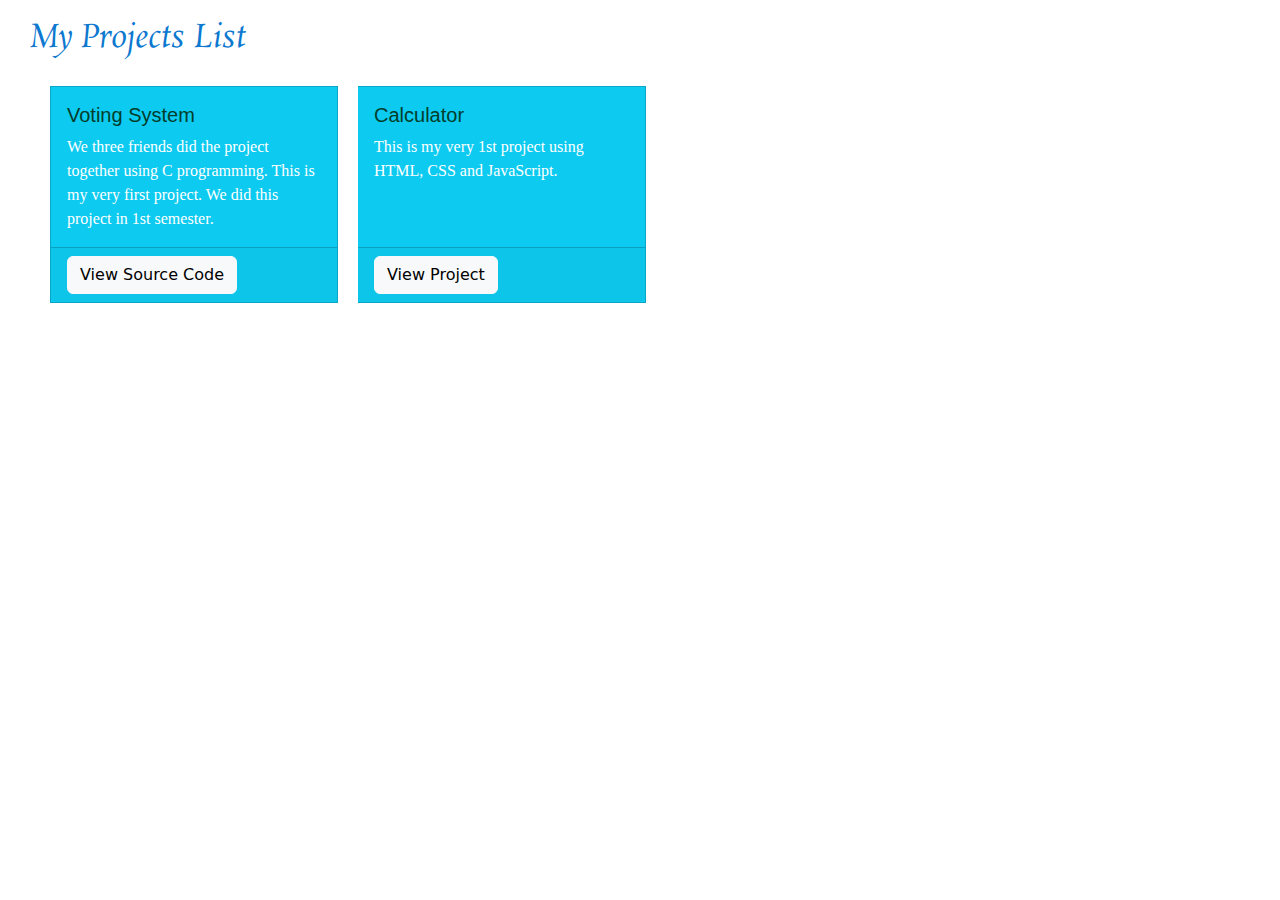
<file: index.html>
<!DOCTYPE html>
<html lang="en">

<head>
    <meta charset="UTF-8">
    <meta name="viewport" content="width=device-width, initial-scale=1.0">

    <!-- Front -->
    <link rel="preconnect" href="https://fonts.googleapis.com">
    <link rel="preconnect" href="https://fonts.gstatic.com" crossorigin>
    <link href="https://fonts.googleapis.com/css2?family=Rosarivo:ital@0;1&display=swap" rel="stylesheet">

    <!-- BootStrap CSS and JavaScript -->
    <link rel="stylesheet" href="css/bootstrap.min.css">
    <script src="js/bootstrap.min.js"></script>

    <link rel="stylesheet" href="cs.css">

    <title>Project List</title>
</head>

<body>

    <h2>My Projects List</h2>

    <div class="card-group">
        <div class="card text-white bg-info">
            <div class="card-body">
                <h5 class="card-title">Voting System</h5>
                <p class="card-text">We three friends did the project together using C programming. This is my very
                    first project. We did this project in 1st semester.</p>
            </div>

            <div class="card-footer">
                <a href="Voting system.c" class="btn btn-light">View Source Code</a>
            </div>
        </div>

        <div class="card text-white bg-info">
            <div class="card-body">
                <h5 class="card-title">Calculator</h5>
                <p class="card-text">This is my very 1st project using HTML, CSS and JavaScript. </p>
            </div>

            <div class="card-footer">
                <a href="Calculator/index.html" class="btn btn-light">View Project</a>
            </div>
        </div>
    </div>


</body>

</html>
</file>
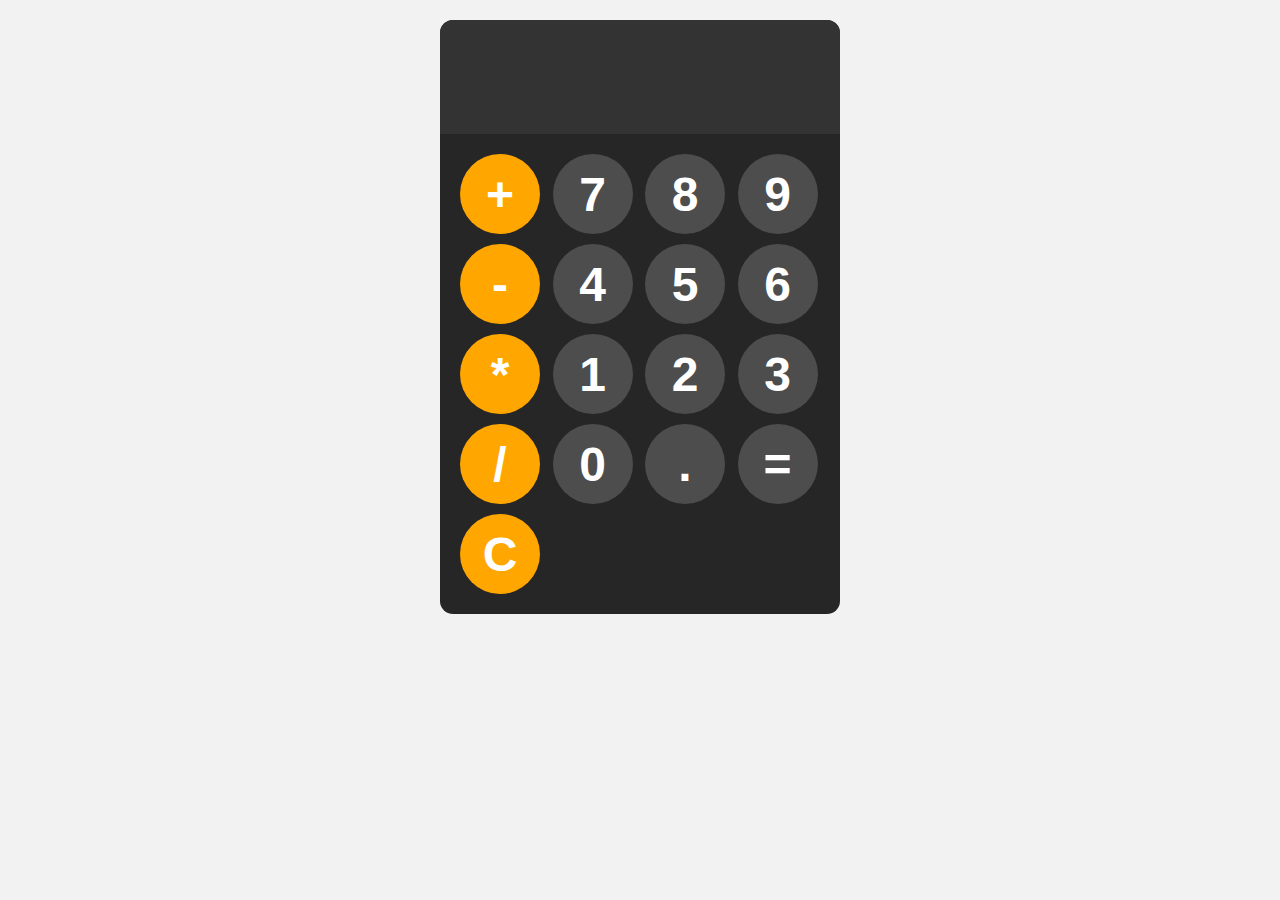
<file: Calculator/index.html>
<!DOCTYPE html>
<html lang="en">
<head>
    <meta charset="UTF-8">
    <meta name="viewport" content="width=device-width, initial-scale=1.0">
    <title>Calculator</title>
    <link rel="stylesheet" href="style.css">
</head>
<body >
    <div id="calculator">
        <input id="display" readonly>
        <div id="keys">
            <button onclick="appendToDisplay('+')" class="op-btn">+</button>
            <button onclick="appendToDisplay('7')">7</button>
            <button onclick="appendToDisplay('8')">8</button>
            <button onclick="appendToDisplay('9')">9</button>
            <button onclick="appendToDisplay('-')" class="op-btn">-</button>
            <button onclick="appendToDisplay('4')">4</button>
            <button onclick="appendToDisplay('5')">5</button>
            <button onclick="appendToDisplay('6')">6</button>
            <button onclick="appendToDisplay('*')" class="op-btn">*</button>
            <button onclick="appendToDisplay('1')">1</button>
            <button onclick="appendToDisplay('2')">2</button>
            <button onclick="appendToDisplay('3')">3</button>
            <button onclick="appendToDisplay('/')" class="op-btn">/</button>
            <button onclick="appendToDisplay('0')">0</button>
            <button onclick="appendToDisplay('.')">.</button>
            <button onclick="calculate()">=</button>
            <button onclick="clearDisplay()" class="op-btn">C</button>
        </div>
    </div>
    <script src="script.js"></script>
</body>
</html>
</file>
<file: cs.css>
body{
    margin-top: 20px;
    margin-left: 30px;
}

h2{
    font-family: "Rosarivo", cursive;
    font-weight: 400;
    font-style: italic;
    color: rgb(12, 120, 208);
}

.card-title {
    color: rgb(3, 62, 44);
    font-family: "Fjalla One", sans-serif;
    font-weight: 400;
    font-style: normal;
}

.card-text{
    font-family: "Kameron", serif;
    font-optical-sizing: auto;
    font-style: normal;
}

.card{
    max-width: 18rem;
    margin: 20px;
    border-radius: 0;
}
</file>
<file: Calculator/style.css>
body{
    margin: 0;
    padding-top: 20px;
    display: flex;
    justify-content: center;
    align-items: center;
    background-color: hsl(0, 0%, 95%);
}

#calculator{
    font-family: Arial, sans-serif;
    background-color: hsl(0, 0%, 15%);
    border-radius: 13px;
    max-width: 400px;
    overflow: hidden;
}

#display{
    width: 100%;
    padding: 20px;
    font-size: 4rem;
    text-align: left;
    border: none;
    background-color: hsl(0, 0%, 20%);
    color: white;
}

#keys{
    display: grid;
    grid-template-columns: repeat(4, 1fr);
    gap: 10px;
    padding: 20px;
}

button{
    width: 80px;
    height: 80px;
    border-radius: 40px;
    border: none;
    background-color: hsl(0, 0%, 30%);
    color: white;
    font-size: 3rem;
    font-weight: bold;
    cursor: pointer;

}

button:hover{
    background-color: hsl(0, 0%, 45%);
}

button:active{
    background-color: hsl(0, 0%, 55%);
}

.op-btn{
    background-color: hsl(39, 100%, 50%);
}

.op-btn:hover{
    background-color: hsl(39, 100%, 60%);
}

.op-btn:active{
    background-color: hsl(39, 100%, 75%);
}
</file>
